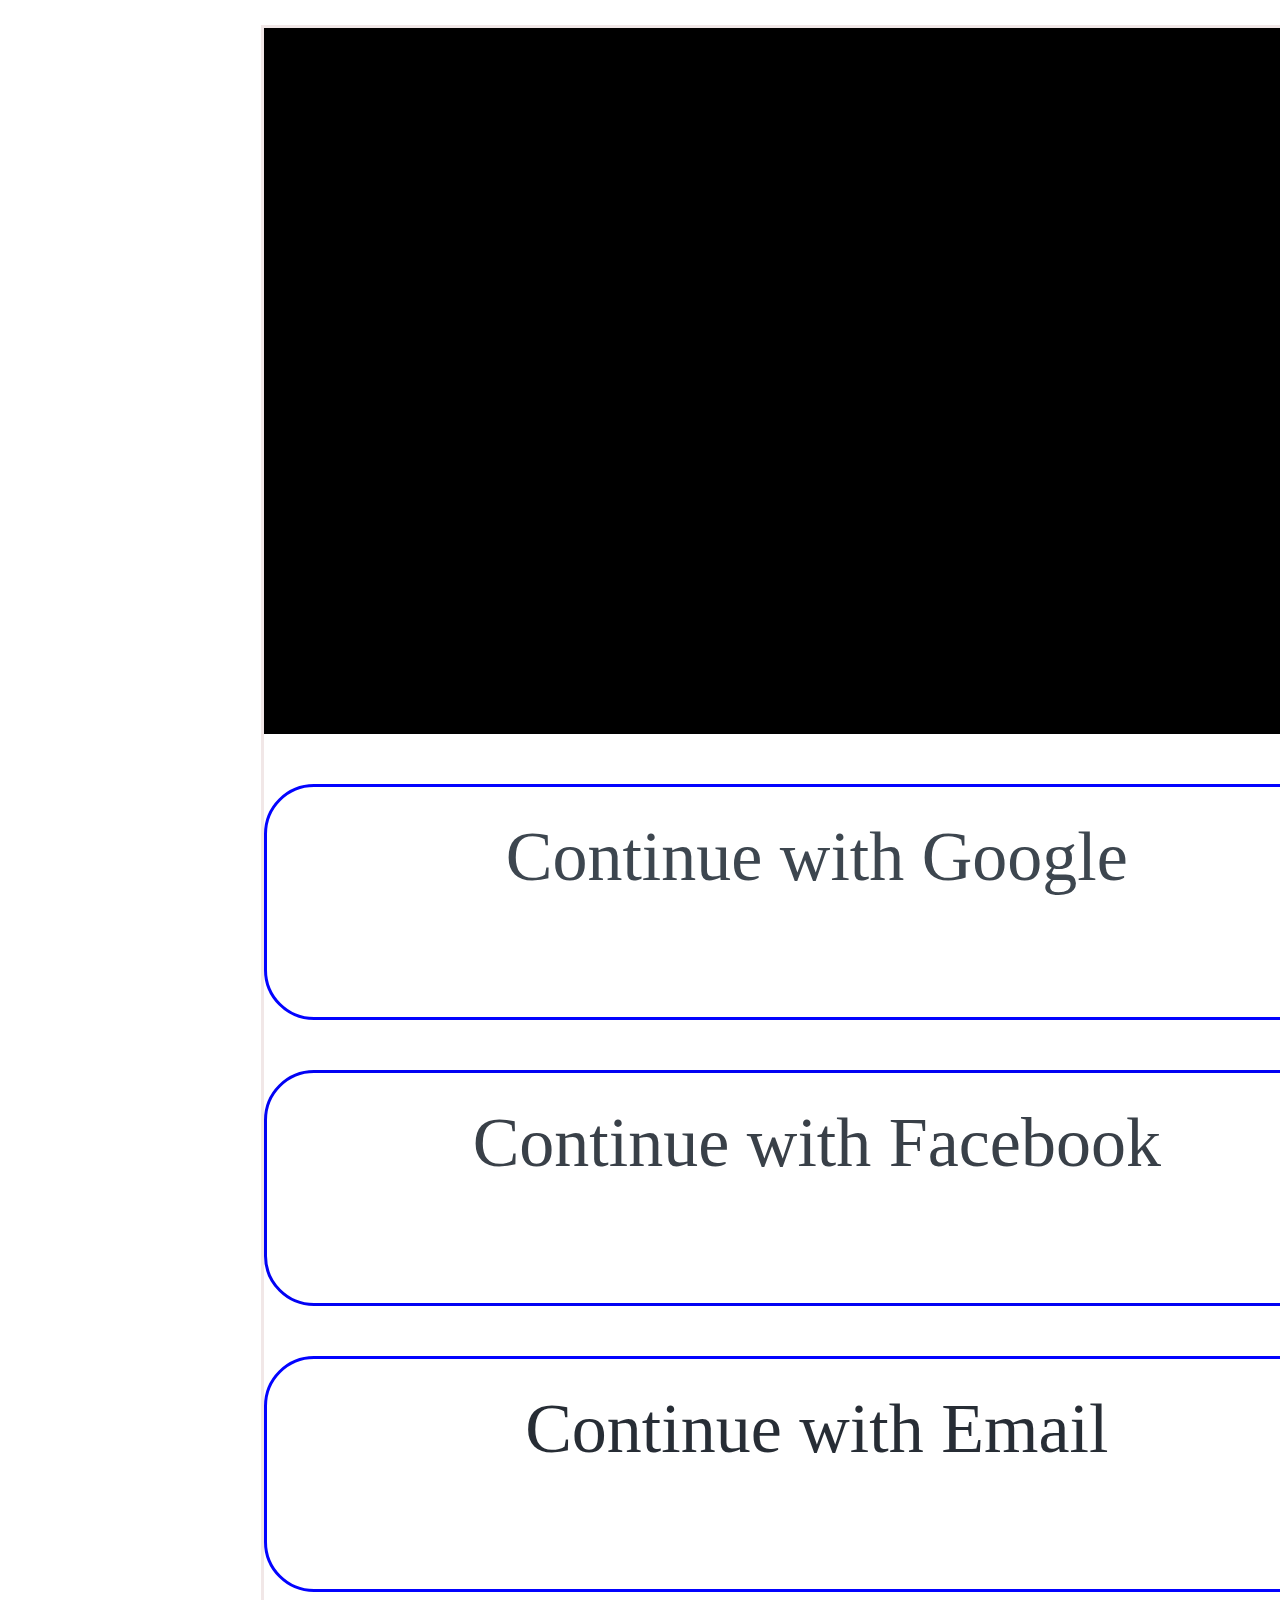
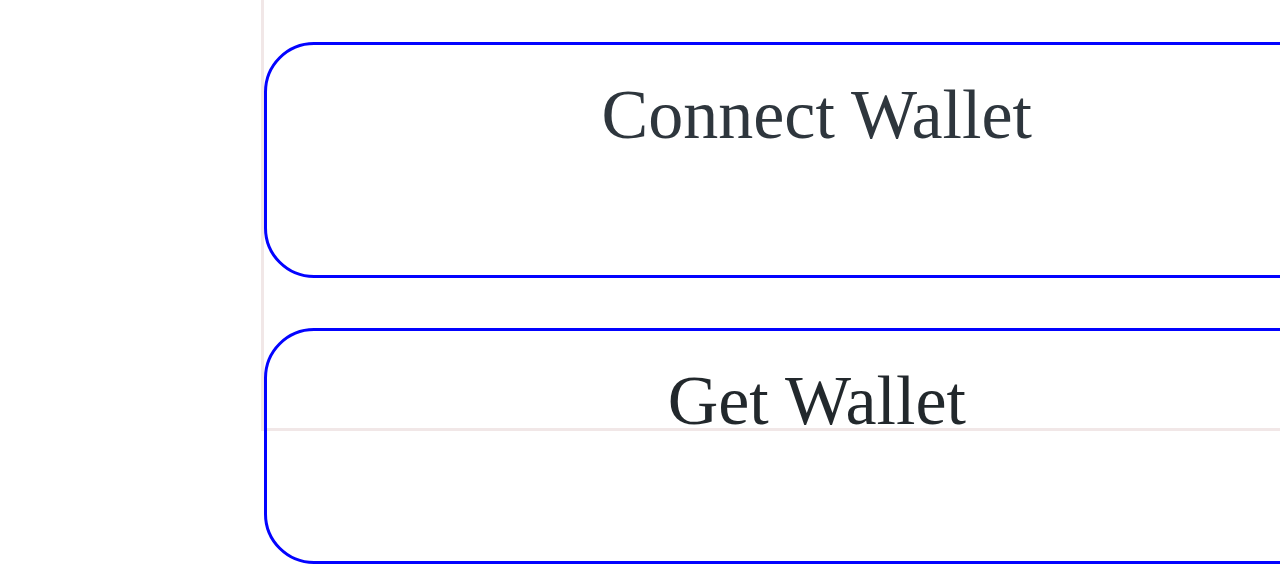
<file: index.html>
<!DOCTYPE html>
<html lang="en">
<head>
    <meta charset="UTF-8">
    <meta http-equiv="X-UA-Compatible" content="IE=edge">
    <meta name="viewport" content="width=device-width, initial-scale=1.0">
    <link rel="stylesheet" href="style.css">
    <title>Document</title>
</head>
<body>
    <div class="header">
        <div class="box">
        </div>
         <div class="box-1">
            Continue with Google
         </div>
         <div class="box-2">
          Continue with Facebook
         </div>
         <div class="box-3">
              Continue with Email
         </div>
         <div class="box-4">
             Connect Wallet
         </div>
         <div class="box-5">
            Get Wallet
         </div>
    </div>
</body>
</html>
</file>
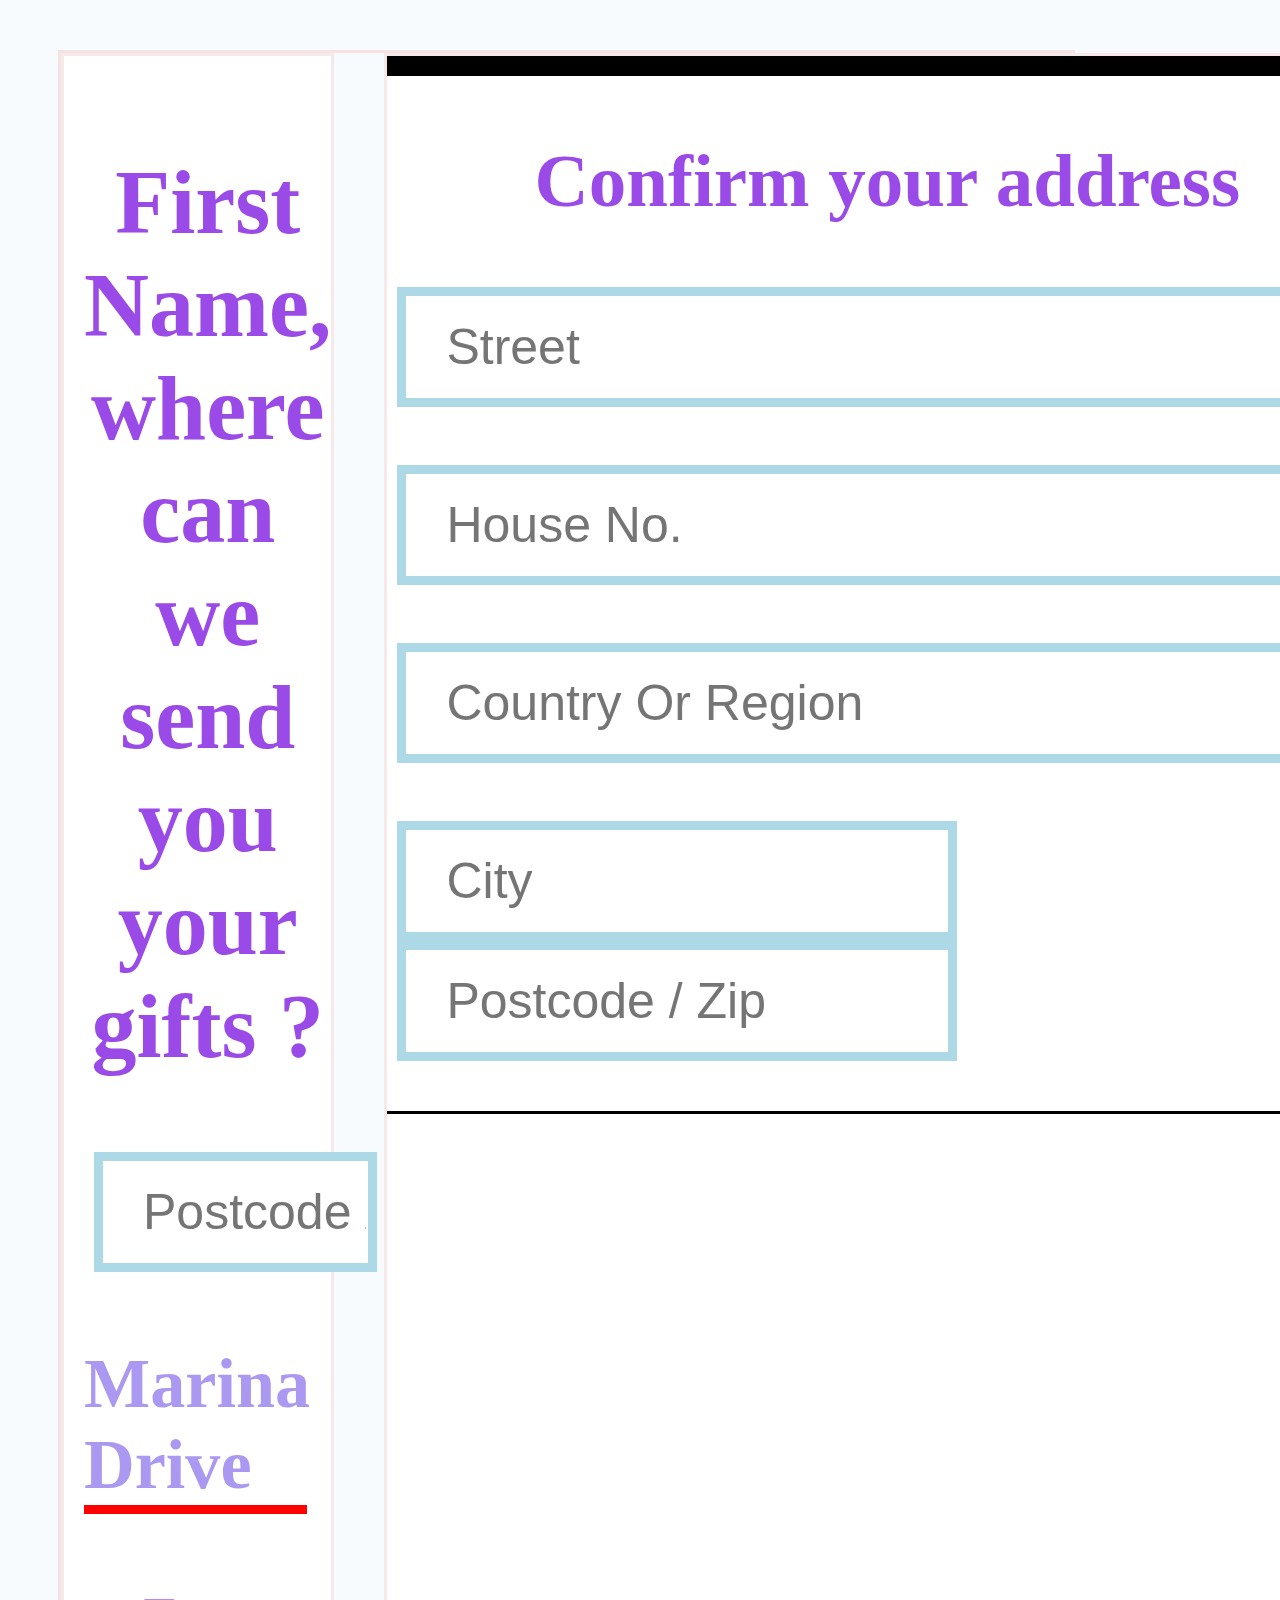
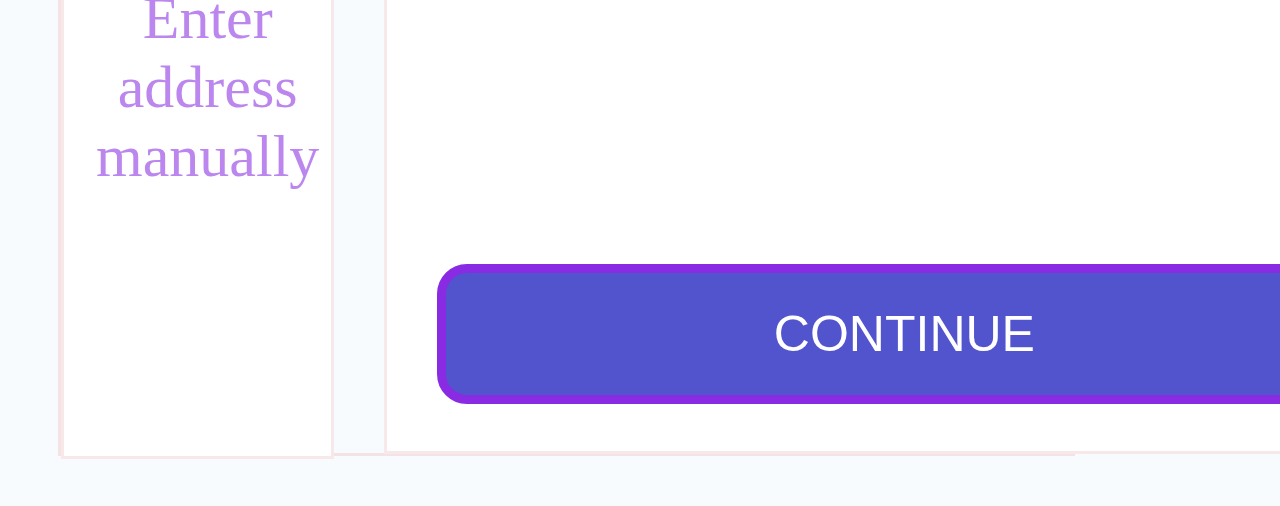
<file: index2.html>
<!DOCTYPE html>
<html lang="en">
<head>
    <meta charset="UTF-8">
    <meta http-equiv="X-UA-Compatible" content="IE=edge">
    <meta name="viewport" content="width=device-width, initial-scale=1.0">
    <link rel="stylesheet" href="style2.css">
    <link rel="stylesheet" href="https://cdnjs.cloudflare.com/ajax/libs/font-awesome/4.7.0/css/font-awesome.min.css">
    <title>Document</title>
</head>
<body>
    <div class="header">
        <div class="box-1">
            <h2>First Name, where can<br> we send you your <br>gifts ?</h2>
            <input type ="text" id="" placeholder="Postcode / Zip" >
            <h3>Marina Drive</h3>
            <p>Enter address manually</p>

        </div>
        <div class="box-2">
            <div class="head"></div>
            <h2>Confirm your address</h2>
            <input type="text" id="" placeholder="Street">
            <br><br>
            <input type="text" id="" placeholder="House No.">
            <br><br>
             
            <input type="text" id="" placeholder="Country Or Region" >
            <br><br>
            <input type="text" id="k"  placeholder="City" class="sk1">
            <input type="text" id="k"  placeholder="Postcode / Zip" class="sk2">
            <p class="k"></p>
            
           <input type="button" value="CONTINUE" id="" class="continue">

        </div>
        <div class="box-3">  
        <h1>Extended Profile Info</h1>
        <input type="text" id="" placeholder="in 101 Characters or less tell us what makes you uniquely you ?" 
        class="p">
        <br><br>
        <input type="text" id="" placeholder="Enter your  interests comma seperated" class="babu">
         <br><br>
         <input type="text" id="" placeholder="Tell us about your dreams and aspirations for the future so we can best help you achieve them ! " class="babu1">
         <br><br>
         <input type="text" id="" placeholder="Your personality type" class="sanu">
            
        <input type="button" value="CONTINUE" id="" class="continue1">

        </div>  
        <div class="box-4">  
            <h1>Affiliate Agreement</h1>
            <p class="p1">Please read your affiliate<br> agreement and accept the terms <br>
              and conditions</p>
              <i class="fa-sharp fa-solid fa-file-pdf"></i>
              <p class="last">Pre-signup terms
                <br>& Condition
              </p>
              <input type="button" value="ACTIVATE ACCOUNT" id="" class="continue2">

        </div>  
        
    </div>
</body>
</html>
</file>
<file: style.css>
.header{
    width: 1100px;
    height: 2000px;
    border: 3px solid rgba(236, 223, 223, 0.76);
    margin-left: 20%;
    margin-top: 2%;
    background-color: white;


}

.box{
    width: 1100px;
    height: 700px;
    border: 3px solid black;
    background-color: black;
}

.box-1{
    width: 1100px;
    height: 200px;
    border: 3px solid #0303ff;
    margin-top: 50px;
    border-radius: 50px;
    font-size: 70px;
    text-align: center;
    padding-top: 30px;
    color: rgba(51, 61, 70, 0.952);
}

.box-2 {
    width: 1100px;
    height: 200px;
    border: 3px solid #0202f3;
    margin-top: 50px;
    border-radius: 50px;
    font-size: 70px;
    text-align: center;
    padding-top: 30px;
    color: rgba(47, 55, 63, 0.952);
}

.box-3 {
    width: 1100px;
    height: 200px;
    border: 3px solid #0303ff;
    margin-top: 50px;
    border-radius: 50px;
    font-size: 70px;
    text-align: center;
    padding-top: 30px;
    color: rgba(28, 35, 43, 0.952);
}

.box-4 {
    width: 1100px;
    height: 200px;
    border: 3px solid #0303ff ;
    margin-top: 50px;
    border-radius: 50px;
    font-size: 70px;
    text-align: center;
    padding-top: 30px;
    color: rgba(36, 44, 51, 0.952);
}

.box-5 {
    width: 1100px;
    height: 200px;
    border: 3px solid #0303ff;
    margin-top: 50px;
    border-radius: 50px;
    font-size: 70px;
    text-align: center;
    padding-top: 30px;
    color: rgba(23, 29, 34, 0.952);
}
</file>
<file: style2.css>
body{
    background-color: rgba(207, 228, 247, 0.144);
}

.header{
    width: 80%;
    height: 2000px;
    border: 3px solid rgb(245, 227, 227);
    margin: 50px;
    display: flex;
    box-shadow: 50px black;
  
  
}

.box-1{
    width: 1000px;
    height: 1980px;
    border: 3px solid rgba(240, 216, 216, 0.555);
  font-size: 60px;
  padding-left: 20px;
  padding-top: 20px;
background-color: white;
}

.box-2 {
    width: 1000px;
    height: 1995px;
    border: 3px solid rgba(240, 216, 216, 0.555);
    font-size: 50px;
  margin-left: 50px;
  padding-left: px;
  padding-top: 0px;
background-color: white;
}

.box-3 {
    width: 1200px;
    height: 2000px;
    border: 3px solid rgba(240, 216, 216, 0.555);
    font-size: 50px;
    margin-left: 50px;
    background-color: white;
}

.box-4 {
    width: 1000px;
    height: 1980px;
    border: 3px solid rgba(240, 216, 216, 0.555);
    font-size: 50px;
    margin-left: 50px;
    padding-left: 20px;
    padding-top: 20px;
    background-color: white;
}

.box-5 {
    width: 1000px;
    height: 2000px;
    border: 3px solid rgba(240, 216, 216, 0.486);
    font-size: 50px;
    margin-left: 50px;
    padding-left: 20px; 
    padding-top: 20px;
    background-color: white;

}

input{
    width: 90%;
    height: 100px;
    margin-left: 10px;
    border: 9px solid black;
    font-size: 50px;
    padding-left: 40px;
    border-color: lightblue;
    color: rgba(188, 132, 240, 0.788);

}

h3{
   border-bottom: 9px solid red ;
   width: 90%;
   color:rgba(83, 43, 226, 0.486);
  
}

h1{
    color:rgba(137, 43, 226, 0.856) ;
}
h2{
    text-align: center;
    color: rgba(137, 43, 226, 0.856);
}
p{
    text-align: center;
    color: rgba(137, 43, 226, 0.568);
}
.p1{
    font-size: 70px;
    border-bottom: 2px solid black;

}
.head{
    width: 1000px;
    height: 20px;
    /* border: px solid black; */
    background-color: black;
    /* border-radius:px; */
}
.sk1{
    width: 50%;
;
}
.sk2{
    width: 50%;
   
}
.k{
    border-bottom: 3px solid black;
}

.continue{
    margin-top: 70%;
    margin-left: 5%;
    width: ;
    height: 140px;
    color: white;
    background-color: rgb(82, 84, 206);
    border-color: rgb(137, 43, 226);
    border-radius: 30px;
}
.continue1 {
    margin-top: 25%;
    margin-left: 5%;
    width: ;
    height: 140px;
    color: white;
    background-color: rgb(82, 84, 206);
    border-color: rgb(137, 43, 226);
    border-radius: 30px;
}

.continue2 {
    margin-top: 102%;
    margin-left: 5%;
    width: ;
    height: 140px;
    color: white;
    background-color: rgb(82, 84, 206);
    border-color: rgb(137, 43, 226);
    border-radius: 30px;
}


.p{
    width: ;
    height: 20%;
    font-size: 50px;
    font-weight: 700;
}
.babu{
    width: ;
    height:200px;
}
.babu1{
    height: 17%;
}
.last{
    font-size: 80px;
    border-bottom: 3px solid black;
}

i{
    color: blueviolet;
}
</file>
